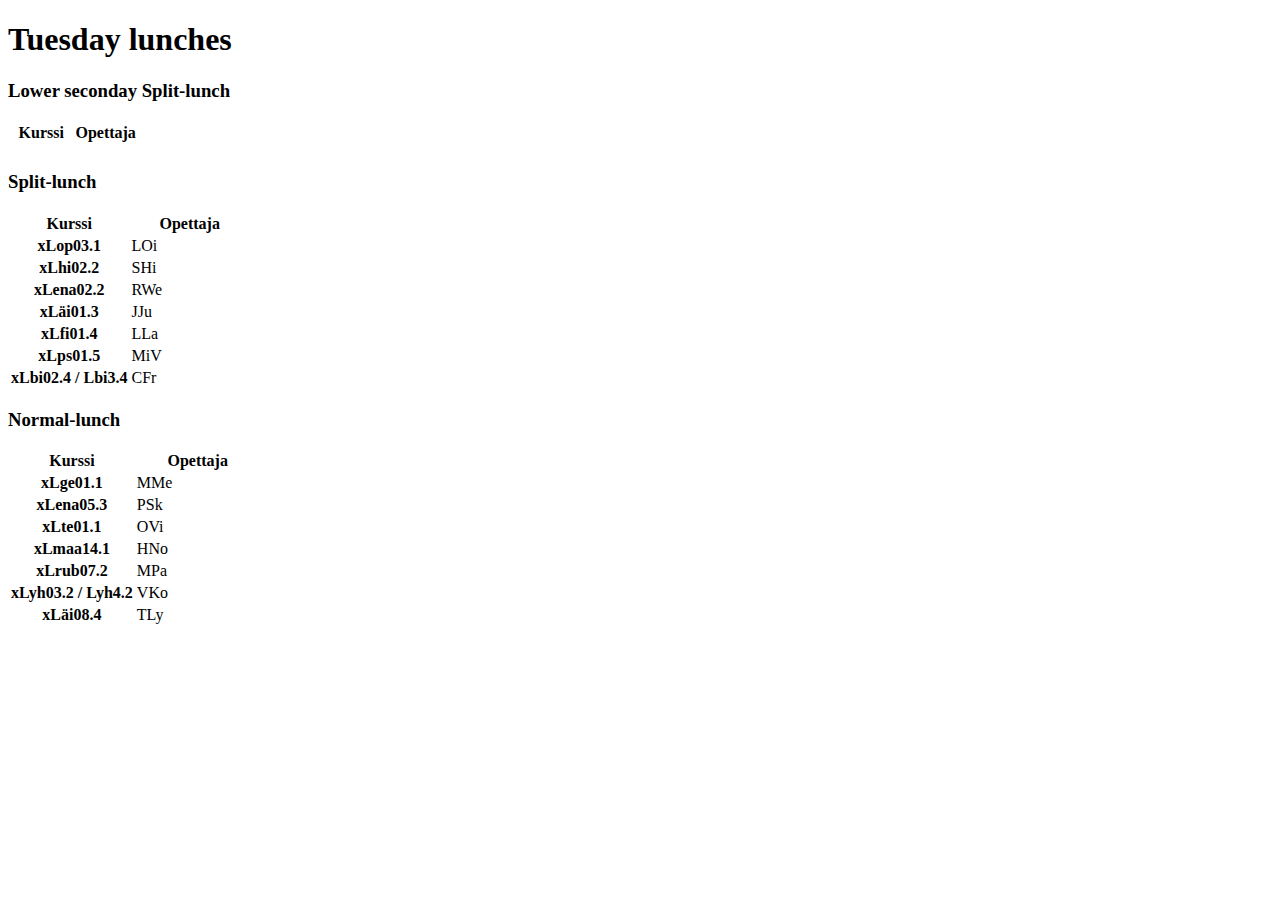
<file: bootstrap-designing.html>
<!doctype html>
<html lang="en">
  <head>
    <!-- Required meta tags -->
    <meta charset="utf-8">
    <meta name="viewport" content="width=device-width, initial-scale=1, shrink-to-fit=no">

    <!-- Bootstrap CSS -->
    <link rel="stylesheet" href="https://stackpath.bootstrapcdn.com/bootstrap/4.1.3/css/bootstrap.min.css" integrity="sha384-MCw98/SFnGE8fJT3GXwEOngsV7Zt27NXFoaoApmYm81iuXoPkFOJwJ8ERdknLPMO" crossorigin="anonymous">

    <title>Hello, world!</title>
<style>



</Style>



  </head>
  <body>
    <h1>Tuesday lunches</h1>
    <!-- This is now displaying the monday lunches as an example -->
<div class="mx-auto" style="width: 75%;" >
  <h3> Lower seconday Split-lunch </h3>
    <table class="table table-sm">
  <thead>
    <tr>
      <th scope="col">Kurssi</th>
      <th scope="col">Opettaja</th>

    </tr>
  </thead>
  <tbody>
    <tr>
      <th scope="row" style="width: 50%"></th>
      <td></td>

    </tr>
    <tr>
      <th scope="row" ></th>
      <td></td>

    </tr>

  </tbody>
</table>
<h3> Split-lunch </h3>
<table class="table table-sm table-dark">
  <thead>
    <tr>
      <th scope="col">Kurssi</th>
      <th scope="col">Opettaja</th>

    </tr>
  </thead>
  <tbody>
    <tr>
      <th scope="row"  style="width: 50%">xLop03.1</th>
      <td>LOi</td>

    </tr>
    <tr>
      <th scope="row">xLhi02.2</th>
      <td>SHi</td>

    </tr>
    <tr>
      <th scope="row">xLena02.2</th>
      <td colspan="2">RWe</td>

    </tr>
    <tr>
      <th scope="row">xLäi01.3</th>
      <td colspan="2">JJu</td>

    </tr>
    <tr>
      <th scope="row">xLfi01.4</th>
      <td colspan="2">LLa</td>

    </tr>
    <tr>
      <th scope="row">xLps01.5</th>
      <td colspan="2">MiV</td>

    </tr>
    <tr>
      <th scope="row">xLbi02.4 / Lbi3.4</th>
      <td colspan="2">CFr</td>

    </tr>
  </tbody>
</table>
<h3>Normal-lunch</h3>
<table class="table table-sm">
<thead>
<tr>
  <th scope="col" style="width: 50%">Kurssi</th>
  <th scope="col">Opettaja</th>

</tr>
</thead>
<tbody>
<tr>
  <th scope="row">xLge01.1</th>
  <td>MMe</td>

</tr>
<tr>
  <th scope="row">xLena05.3</th>
  <td>PSk</td>

</tr>
<tr>
  <th scope="row">xLte01.1</th>
  <td>OVi</td>

</tr>
<tr>
  <th scope="row">xLmaa14.1</th>
  <td>HNo</td>

</tr>
<tr>
  <th scope="row">xLrub07.2</th>
  <td>MPa</td>

</tr>
<tr>
  <th scope="row">xLyh03.2 / Lyh4.2</th>
  <td>VKo</td>

</tr>
<tr>
  <th scope="row">xLäi08.4</th>
  <td>TLy</td>

</tr>
</tbody>
</table>
</div>
    <!-- Optional JavaScript -->
    <!-- jQuery first, then Popper.js, then Bootstrap JS -->
    <script src="https://code.jquery.com/jquery-3.3.1.slim.min.js" integrity="sha384-q8i/X+965DzO0rT7abK41JStQIAqVgRVzpbzo5smXKp4YfRvH+8abtTE1Pi6jizo" crossorigin="anonymous"></script>
    <script src="https://cdnjs.cloudflare.com/ajax/libs/popper.js/1.14.3/umd/popper.min.js" integrity="sha384-ZMP7rVo3mIykV+2+9J3UJ46jBk0WLaUAdn689aCwoqbBJiSnjAK/l8WvCWPIPm49" crossorigin="anonymous"></script>
    <script src="https://stackpath.bootstrapcdn.com/bootstrap/4.1.3/js/bootstrap.min.js" integrity="sha384-ChfqqxuZUCnJSK3+MXmPNIyE6ZbWh2IMqE241rYiqJxyMiZ6OW/JmZQ5stwEULTy" crossorigin="anonymous"></script>
  </body>
</html>
</file>
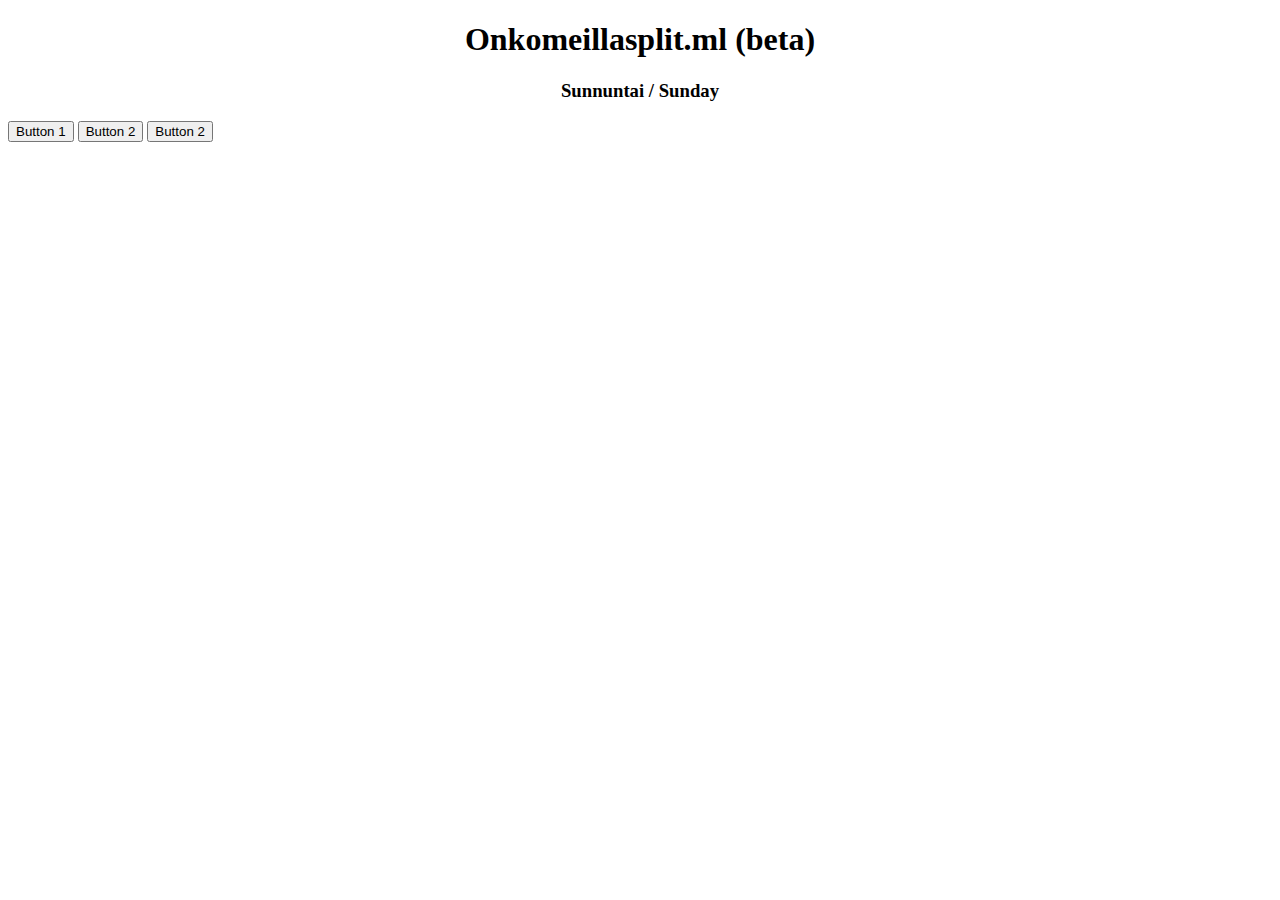
<file: button-datechangetest.html>
<!DOCTYPE html>
<html>
<head>
  <!-- Required meta tags -->
  <meta charset="utf-8">
  <meta name="viewport" content="width=device-width, initial-scale=1, shrink-to-fit=no">

  <!-- Bootstrap CSS -->
  <link rel="stylesheet" href="https://stackpath.bootstrapcdn.com/bootstrap/4.1.3/css/bootstrap.min.css" integrity="sha384-MCw98/SFnGE8fJT3GXwEOngsV7Zt27NXFoaoApmYm81iuXoPkFOJwJ8ERdknLPMO" crossorigin="anonymous">

</head>

<body>
<h1 align="center"> Onkomeillasplit.ml (beta)</h1>

  <div id="FIRST">
    <div class="0" style="display:none">
      <h3 align="center">Sunnuntai / Sunday</h3>

    </div>
    <div class="1" style="display:none">
      <h3 align="center">Maanantai / Monday</h3>

    </div>
    <div class="2" style="display:none">
      <h3 align="center">Tiistai / Tuesday</h3>

    </div>
    <div class="3" style="display:none">
      <h3 align="center">Keskiviikko / Wednesday</h3>

    </div>
    <div class="4" style="display:none">
      <h3 align="center">Torstai / Thursday</h3>

    </div>
    <div class="5" style="display:none">
      <h3 align="center">Perjantai / Friday</h3>

    </div>
    <div class="6" style="display:none">
      <h3 align="center">Lauantai / Saturday</h3>

    </div>
  </div>

  <div class="SECOND">
    <div id="0" style="display:none">
      <h3>It's weekend so no data to show</h3>

    </div>
    <div class="1" style="display:none">
      <h3></h3>

      <div class="mx-auto" style="width: 75%;" >
          <table class="table table-sm">
        <thead>
          <tr>
            <th scope="col">Kurssi</th>
            <th scope="col">Opettaja</th>

          </tr>
        </thead>
        <tbody>
          <tr>
            <th scope="row" style="width: 50%">xLena05.5</th>
            <td>RKo</td>

          </tr>
          <tr>
            <th scope="row" ></th>
            <td></td>

          </tr>

        </tbody>
      </table>
      <h3> Split-lunch </h3>
      <table class="table table-sm table-dark">
        <thead>
          <tr>
            <th scope="col">Kurssi</th>
            <th scope="col">Opettaja</th>

          </tr>
        </thead>
        <tbody>
          <tr>
            <th scope="row"  style="width: 50%">xLäi06.2</th>
            <td>HTe</td>

          </tr>
          <tr>
            <th scope="row">xLhi02.2</th>
            <td>SHi</td>

          </tr>
          <tr>
            <th scope="row">xLena02.2</th>
            <td colspan="2">RWe</td>

          </tr>
          <tr>
            <th scope="row">xLäi01.3</th>
            <td colspan="2">JJu</td>

          </tr>
          <tr>
            <th scope="row">xLfi01.4</th>
            <td colspan="2">LLa</td>

          </tr>
          <tr>
            <th scope="row">xLps01.5</th>
            <td colspan="2">MiV</td>

          </tr>
          <tr>
            <th scope="row">xLbi02.4 / Lbi3.4</th>
            <td colspan="2">CFr</td>

          </tr>
        </tbody>
      </table>
      <h3>Normal-lunch</h3>
      <table class="table table-sm">
      <thead>
      <tr>
        <th scope="col" style="width: 50%">Kurssi</th>
        <th scope="col">Opettaja</th>

      </tr>
      </thead>
      <tbody>
      <tr>
        <th scope="row">xLge01.1</th>
        <td>MMe</td>

      </tr>
      <tr>
        <th scope="row">xLena05.3</th>
        <td>PSk</td>

      </tr>
      <tr>
        <th scope="row">xLte01.1</th>
        <td>OVi</td>

      </tr>
      <tr>
        <th scope="row">xLmaa14.1</th>
        <td>HNo</td>

      </tr>
      <tr>
        <th scope="row">xLrub07.2</th>
        <td>MPa</td>

      </tr>
      <tr>
        <th scope="row">xLyh03.2 / Lyh4.2</th>
        <td>VKo</td>

      </tr>
      <tr>
        <th scope="row">xLäi08.4</th>
        <td>TLy</td>

      </tr>
      </tbody>
      </table>
      </div>


    </div>
    <div class="2" style="display:none">
      <h3></h3>
<!-- start of the taulukko -->
<div class="mx-auto" style="width: 75%;" >
  <h3> Lower seconday Split-lunch </h3>
    <table class="table table-sm">
  <thead>
    <tr>
      <th scope="col">Kurssi</th>
      <th scope="col">Opettaja</th>

    </tr>
  </thead>
  <tbody>
    <tr>
      <th scope="row" style="width: 50%"></th>
      <td></td>

    </tr>
    <tr>
      <th scope="row" ></th>
      <td></td>

    </tr>

  </tbody>
</table>
<h3> Split-lunch </h3>
<table class="table table-sm table-dark">
  <thead>
    <tr>
      <th scope="col">Kurssi</th>
      <th scope="col">Opettaja</th>

    </tr>
  </thead>
  <tbody>
    <tr>
      <th scope="row"  style="width: 50%">xLop03.1</th>
      <td>LOi</td>

    </tr>
    <tr>
      <th scope="row">xLeaa02 / eab204 / eab306</th>
      <td>RWe</td>

    </tr>
    <tr>
      <th scope="row">xLbi01.2</th>
      <td colspan="2">ARa</td>

    </tr>
    <tr>
      <th scope="row">xLfi02.2</th>
      <td colspan="2">LLa</td>

    </tr>
    <tr>
      <th scope="row">xLke02.2</th>
      <td colspan="2">HHu</td>

    </tr>
    <tr>
      <th scope="row">xLstt05.1</th>
      <td colspan="2">SSn</td>

    </tr>
    <tr>
      <th scope="row">xLfy01.3</th>
      <td colspan="2">EHy</td>

    </tr>
  </tbody>
</table>
<h3>Normal-lunch</h3>
<table class="table table-sm">
<thead>
<tr>
  <th scope="col" style="width: 50%">Kurssi</th>
  <th scope="col">Opettaja</th>

</tr>
</thead>
<tbody>
<tr>
  <th scope="row">xLsaa07 / sab208 / sab310</th>
  <td>JSn</td>

</tr>
<tr>
  <th scope="row">xLeab208 / eab310</th>
  <td>APo</td>

</tr>
<tr>
  <th scope="row">xLop03.3</th>
  <td>RKa</td>

</tr>
<tr>
  <th scope="row">xLlp01.4 / xLlt01.4</th>
  <td>JLi</td>

</tr>
<tr>
  <th scope="row">xLku01.6</th>
  <td>JLa</td>

</tr>
<tr>
  <th scope="row">xLke01.1</th>
  <td>EMa</td>

</tr>
<tr>
  <th scope="row">xLyh04.1</th>
  <td>Vko</td>

</tr>
<tr>
  <th scope="row">xLs206</th>
  <td>Mal</td>

</tr>
</tbody>
</table>
</div>

<!-- End of the taulukko -->
    </div>
    <div class="3" style="display:none">
      <div class="mx-auto" style="width: 75%;" >
        <h3> Lower seconday Split-lunch </h3>
          <table class="table table-sm">
        <thead>
          <tr>
            <th scope="col">Kurssi</th>
            <th scope="col">Opettaja</th>

          </tr>
        </thead>
        <tbody>
          <tr>
            <th scope="row" style="width: 50%">xLena05.3</th>
            <td>PSk</td>

          </tr>
          <tr>
            <th scope="row" ></th>
            <td></td>

          </tr>

        </tbody>
      </table>
      <h3> Split-lunch </h3>
      <table class="table table-sm table-dark">
        <thead>
          <tr>
            <th scope="col">Kurssi</th>
            <th scope="col">Opettaja</th>

          </tr>
        </thead>
        <tbody>
          <tr>
            <th scope="row"  style="width: 50%">xLte01.1</th>
            <td>OVi</td>

          </tr>
          <tr>
            <th scope="row">xLhi02.2</th>
            <td>SHi</td>

          </tr>
          <tr>
            <th scope="row">xLmaa14.1</th>
            <td colspan="2">HNo</td>

          </tr>
          <tr>
            <th scope="row">xLrub07.2</th>
            <td colspan="2">MPa</td>

          </tr>
          <tr>
            <th scope="row">xLyh03.2 / xLyh4.2</th>
            <td colspan="2">VKo</td>

          </tr>
          <tr>
            <th scope="row">xLge01.1</th>
            <td colspan="2">MMe</td>

          </tr>
          <tr>
            <th scope="row">xLbi02.4 / Lbi3.4</th>
            <td colspan="2">CFr</td>

          </tr>
        </tbody>
      </table>
      <h3>Normal-lunch</h3>
      <table class="table table-sm">
      <thead>
      <tr>
        <th scope="col" style="width: 50%">Kurssi</th>
        <th scope="col">Opettaja</th>

      </tr>
      </thead>
      <tbody>
      <tr>
        <th scope="row">xLäi06.2</th>
        <td>HTe</td>

      </tr>
      <tr>
        <th scope="row">xLps01.5</th>
        <td>MiV</td>

      </tr>
      <tr>
        <th scope="row">xLena02.2</th>
        <td>RWe</td>

      </tr>
      <tr>
        <th scope="row">xLäi01.3</th>
        <td>JJu</td>

      </tr>
      <tr>
        <th scope="row">xLfi01.4</th>
        <td>LLa</td>

      </tr>
      <tr>
        <th scope="row">xLäi08.4</th>
        <td>Tly</td>

      </tr>
      <tr>
        <th scope="row">xLena05.5</th>
        <td>Vko</td>

      </tr>
      <tr>
        <th scope="row"></th>
        <td></td>

      </tr>
      </tbody>
      </table>
      </div>

    </div>
    <div class="4" style="display:none">
      <h3></h3>
      <div class="mx-auto" style="width: 75%;" >
        <h3> Lower seconday Split-lunch </h3>
          <table class="table table-sm">
        <thead>
          <tr>
            <th scope="col">Kurssi</th>
            <th scope="col">Opettaja</th>

          </tr>
        </thead>
        <tbody>
          <tr>
            <th scope="row" style="width: 50%">xLmaa14.2</th>
            <td>SSn</td>

          </tr>
          <tr>
            <th scope="row" ></th>
            <td></td>

          </tr>

        </tbody>
      </table>
      <h3> Split-lunch </h3>
      <table class="table table-sm table-dark">
        <thead>
          <tr>
            <th scope="col">Kurssi</th>
            <th scope="col">Opettaja</th>

          </tr>
        </thead>
        <tbody>
          <tr>
            <th scope="row"  style="width: 50%">xLäi01.2</th>
            <td>STa</td>

          </tr>
          <tr>
            <th scope="row">xLäi08.1 / Läi8.1</th>
            <td>HTe</td>

          </tr>
          <tr>
            <th scope="row">xLmaa07.4</th>
            <td colspan="2">EHä</td>

          </tr>
          <tr>
            <th scope="row">xLrua07.1</th>
            <td colspan="2">PAu</td>

          </tr>
          <tr>
            <th scope="row">xLäi06.3</th>
            <td colspan="2">TLy</td>

          </tr>
          <tr>
            <th scope="row">xLyh01.5</th>
            <td colspan="2">VKo</td>

          </tr>
          <tr>
            <th scope="row"></th>
            <td colspan="2"></td>

          </tr>
        </tbody>
      </table>
      <h3>Normal-lunch</h3>
      <table class="table table-sm">
      <thead>
      <tr>
        <th scope="col" style="width: 50%">Kurssi</th>
        <th scope="col">Opettaja</th>

      </tr>
      </thead>
      <tbody>
      <tr>
        <th scope="row">xLena01.1</th>
        <td>MiV</td>

      </tr>
      <tr>
        <th scope="row">xLrua04.1</th>
        <td>CSk</td>

      </tr>
      <tr>
        <th scope="row">xLrub04.1</th>
        <td>AKa</td>

      </tr>
      <tr>
        <th scope="row">xLena02.3</th>
        <td>Rko</td>

      </tr>
      <tr>
        <th scope="row">xLge01.4</th>
        <td>MMe</td>

      </tr>
      <tr>
        <th scope="row">xLmaa07.2</th>
        <td>HNo</td>

      </tr>
      <tr>
        <th scope="row">xLrub04.3</th>
        <td>MPa</td>

      </tr>
      <tr>
        <th scope="row"></th>
        <td></td>

      </tr>
      </tbody>
      </table>
      </div>

    </div>
    <div class="5" style="display:none">
      <h3></h3>
      <div class="mx-auto" style="width: 75%;" >
        <h3> Lower seconday Split-lunch </h3>
          <table class="table table-sm">
        <thead>
          <tr>
            <th scope="col">Kurssi</th>
            <th scope="col">Opettaja</th>

          </tr>
        </thead>
        <tbody>
          <tr>
            <th scope="row" style="width: 50%">xLfy01.6</th>
            <td>MSl</td>

          </tr>
          <tr>
            <th scope="row" ></th>
            <td></td>

          </tr>

        </tbody>
      </table>
      <h3> Split-lunch </h3>
      <table class="table table-sm table-dark">
        <thead>
          <tr>
            <th scope="col">Kurssi</th>
            <th scope="col">Opettaja</th>

          </tr>
        </thead>
        <tbody>
          <tr>
            <th scope="row"  style="width: 50%">xLmaa07.3</th>
            <td>SSn</td>

          </tr>
          <tr>
            <th scope="row">xLbi01.4</th>
            <td>Mli</td>

          </tr>
          <tr>
            <th scope="row">xLmu01.1</th>
            <td colspan="2">MMc</td>

          </tr>
          <tr>
            <th scope="row">xLrua04.2</th>
            <td colspan="2">MiV</td>

          </tr>
          <tr>
            <th scope="row">xLrub04.4</th>
            <td colspan="2">PAu</td>

          </tr>
          <tr>
            <th scope="row">xLhi03.2</th>
            <td colspan="2">SHi</td>

          </tr>
          <tr>
            <th scope="row">xLmaa14.3</th>
            <td colspan="2">HNo</td>

          </tr>
        </tbody>
      </table>
      <h3>Normal-lunch</h3>
      <table class="table table-sm">
      <thead>
      <tr>
        <th scope="col" style="width: 50%">Kurssi</th>
        <th scope="col">Opettaja</th>

      </tr>
      </thead>
      <tbody>
      <tr>
        <th scope="row">xLmaa07.1</th>
        <td>EKa</td>

      </tr>
      <tr>
        <th scope="row">xLmab08.1</th>
        <td>SGa</td>

      </tr>
      <tr>
        <th scope="row">xLäi09.4</th>
        <td>HTe</td>

      </tr>
      <tr>
        <th scope="row">xLmaa07.5</th>
        <td>LEk</td>

      </tr>
      <tr>
        <th scope="row">xLke01.5</th>
        <td>HHu</td>

      </tr>
      <tr>
        <th scope="row">xLrub04.2</th>
        <td>MPa</td>

      </tr>
      <tr>
        <th scope="row">xLku01.2</th>
        <td>KEs</td>

      </tr>
      <tr>
        <th scope="row">xLku01.3</th>
        <td>JLa</td>

      </tr>
      </tbody>
      </table>
      </div>

    </div>
    <div class="6" style="display:none">
      <h3>It's weekend so no data to show</h3>

    </div>
  </div>

  <button id="1" onClick="reply_click(this.id)">Button 1</button>
  <button id="2" onClick="reply_click(this.id)">Button 2</button>
    <button id="3" onClick="reply_click(this.id)">Button 2</button>
  <script src="https://code.jquery.com/jquery-3.3.1.slim.min.js" integrity="sha384-q8i/X+965DzO0rT7abK41JStQIAqVgRVzpbzo5smXKp4YfRvH+8abtTE1Pi6jizo" crossorigin="anonymous"></script>
  <script src="https://cdnjs.cloudflare.com/ajax/libs/popper.js/1.14.3/umd/popper.min.js" integrity="sha384-ZMP7rVo3mIykV+2+9J3UJ46jBk0WLaUAdn689aCwoqbBJiSnjAK/l8WvCWPIPm49" crossorigin="anonymous"></script>
  <script src="https://stackpath.bootstrapcdn.com/bootstrap/4.1.3/js/bootstrap.min.js" integrity="sha384-ChfqqxuZUCnJSK3+MXmPNIyE6ZbWh2IMqE241rYiqJxyMiZ6OW/JmZQ5stwEULTy" crossorigin="anonymous"></script>
  <script>

  var b1 = document.getElementById('b1'), b2 = document.getElementById('b2');
  function showhide() {
    var d = new Date();
    var s = document.getElementsByClassName(d.getDay());
    for (var i = 0; i < s.length; i++) {
      s[i].style.display = 'block';
     localStorage.setItem("v", d.getDay());
    }
  }
   function reply_click(clicked_id) {
      var v = localStorage.getItem("v");

      var a = new Date();
      var d = clicked_id;
      var b = document.getElementsByClassName(a.getDay())
      var s = document.getElementsByClassName(d);
      var x = document.getElementsByClassName(v);
      for (var i = 0; i < s.length; i++) {
        console.log(v);
        if (d == v) {

          s[i].style.display = 'block';






        } else {
        s[i].style.display = 'block';
        x[i].style.display = 'none';
        localStorage.setItem("v", d);
        console.log();
      }
      }
  };
  showhide();

  </script>
</body>




</html>
</file>
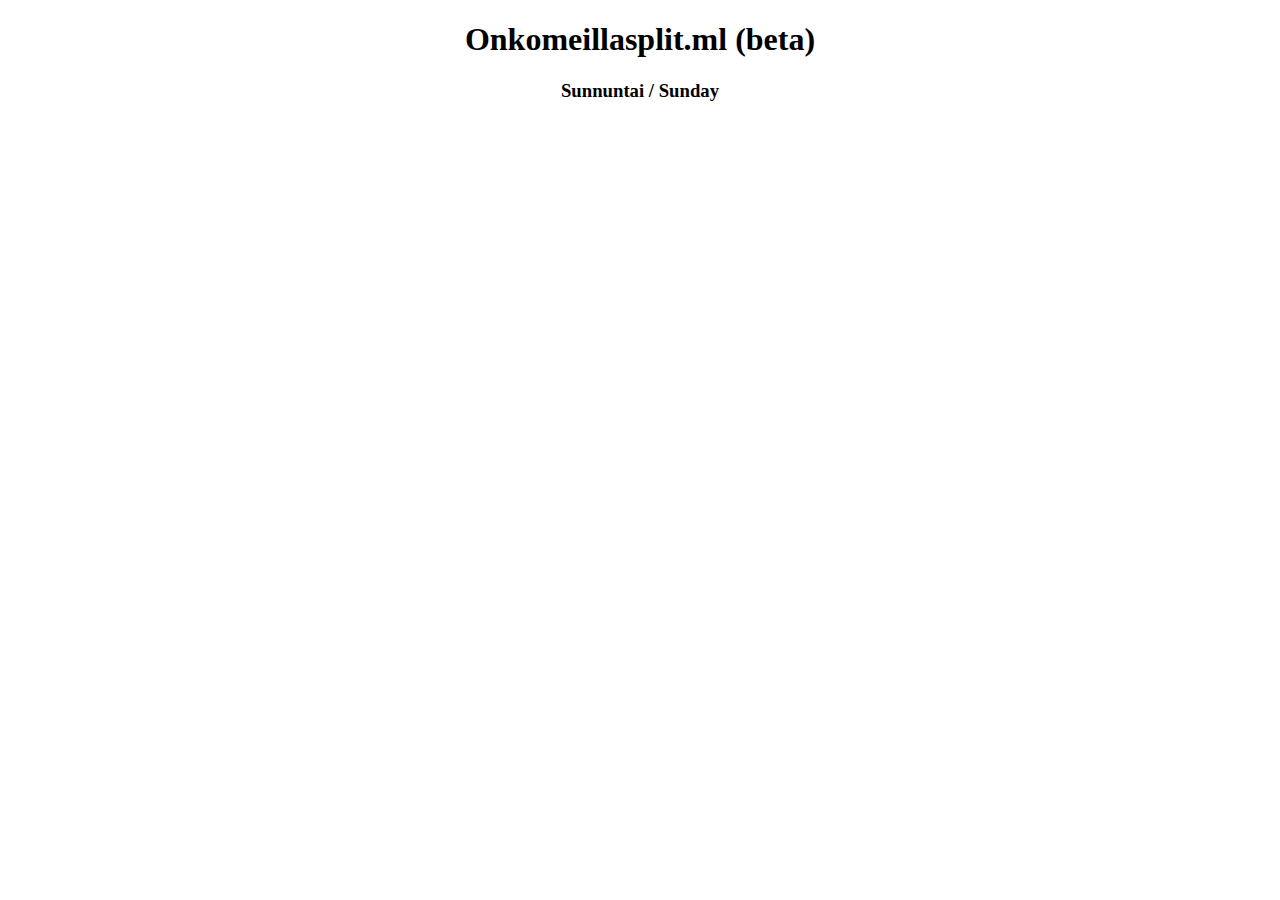
<file: index-with-tables.html>
<!DOCTYPE html>
<html>
<head>
  <!-- Required meta tags -->
  <meta charset="utf-8">
  <meta name="viewport" content="width=device-width, initial-scale=1, shrink-to-fit=no">

  <!-- Bootstrap CSS -->
  <link rel="stylesheet" href="https://stackpath.bootstrapcdn.com/bootstrap/4.1.3/css/bootstrap.min.css" integrity="sha384-MCw98/SFnGE8fJT3GXwEOngsV7Zt27NXFoaoApmYm81iuXoPkFOJwJ8ERdknLPMO" crossorigin="anonymous">

</head>

<body>
<h1 align="center"> Onkomeillasplit.ml (beta)</h1>
  <div id="FIRST">
    <div class="0" style="display:none">
      <h3 align="center">Sunnuntai / Sunday</h3>

    </div>
    <div class="1" style="display:none">
      <h3 align="center">Maanantai / Monday</h3>

    </div>
    <div class="2" style="display:none">
      <h3 align="center">Tiistai / Tuesday</h3>

    </div>
    <div class="3" style="display:none">
      <h3 align="center">Keskiviikko / Wednesday</h3>

    </div>
    <div class="4" style="display:none">
      <h3 align="center">Torstai / Thursday</h3>

    </div>
    <div class="5" style="display:none">
      <h3 align="center">Perjantai / Friday</h3>

    </div>
    <div class="6" style="display:none">
      <h3 align="center">Lauantai / Saturday</h3>

    </div>
  </div>

  <div class="SECOND">
    <div id="0" style="display:none">
      <h3>It's weekend so no data to show</h3>

    </div>
    <div class="1" style="display:none">
      <h3></h3>

      <div class="mx-auto" style="width: 75%;" >
          <table class="table table-sm">
        <thead>
          <tr>
            <th scope="col">Kurssi</th>
            <th scope="col">Opettaja</th>

          </tr>
        </thead>
        <tbody>
          <tr>
            <th scope="row" style="width: 50%">xLena05.5</th>
            <td>RKo</td>

          </tr>
          <tr>
            <th scope="row" ></th>
            <td></td>

          </tr>

        </tbody>
      </table>
      <h3> Split-lunch </h3>
      <table class="table table-sm table-dark">
        <thead>
          <tr>
            <th scope="col">Kurssi</th>
            <th scope="col">Opettaja</th>

          </tr>
        </thead>
        <tbody>
          <tr>
            <th scope="row"  style="width: 50%">xLäi06.2</th>
            <td>HTe</td>

          </tr>
          <tr>
            <th scope="row">xLhi02.2</th>
            <td>SHi</td>

          </tr>
          <tr>
            <th scope="row">xLena02.2</th>
            <td colspan="2">RWe</td>

          </tr>
          <tr>
            <th scope="row">xLäi01.3</th>
            <td colspan="2">JJu</td>

          </tr>
          <tr>
            <th scope="row">xLfi01.4</th>
            <td colspan="2">LLa</td>

          </tr>
          <tr>
            <th scope="row">xLps01.5</th>
            <td colspan="2">MiV</td>

          </tr>
          <tr>
            <th scope="row">xLbi02.4 / Lbi3.4</th>
            <td colspan="2">CFr</td>

          </tr>
        </tbody>
      </table>
      <h3>Normal-lunch</h3>
      <table class="table table-sm">
      <thead>
      <tr>
        <th scope="col" style="width: 50%">Kurssi</th>
        <th scope="col">Opettaja</th>

      </tr>
      </thead>
      <tbody>
      <tr>
        <th scope="row">xLge01.1</th>
        <td>MMe</td>

      </tr>
      <tr>
        <th scope="row">xLena05.3</th>
        <td>PSk</td>

      </tr>
      <tr>
        <th scope="row">xLte01.1</th>
        <td>OVi</td>

      </tr>
      <tr>
        <th scope="row">xLmaa14.1</th>
        <td>HNo</td>

      </tr>
      <tr>
        <th scope="row">xLrub07.2</th>
        <td>MPa</td>

      </tr>
      <tr>
        <th scope="row">xLyh03.2 / Lyh4.2</th>
        <td>VKo</td>

      </tr>
      <tr>
        <th scope="row">xLäi08.4</th>
        <td>TLy</td>

      </tr>
      </tbody>
      </table>
      </div>


    </div>
    <div class="2" style="display:none">
      <h3></h3>
<!-- start of the taulukko -->
<div class="mx-auto" style="width: 75%;" >
  <h3> Lower seconday Split-lunch </h3>
    <table class="table table-sm">
  <thead>
    <tr>
      <th scope="col">Kurssi</th>
      <th scope="col">Opettaja</th>

    </tr>
  </thead>
  <tbody>
    <tr>
      <th scope="row" style="width: 50%"></th>
      <td></td>

    </tr>
    <tr>
      <th scope="row" ></th>
      <td></td>

    </tr>

  </tbody>
</table>
<h3> Split-lunch </h3>
<table class="table table-sm table-dark">
  <thead>
    <tr>
      <th scope="col">Kurssi</th>
      <th scope="col">Opettaja</th>

    </tr>
  </thead>
  <tbody>
    <tr>
      <th scope="row"  style="width: 50%">xLop03.1</th>
      <td>LOi</td>

    </tr>
    <tr>
      <th scope="row">xLeaa02 / eab204 / eab306</th>
      <td>RWe</td>

    </tr>
    <tr>
      <th scope="row">xLbi01.2</th>
      <td colspan="2">ARa</td>

    </tr>
    <tr>
      <th scope="row">xLfi02.2</th>
      <td colspan="2">LLa</td>

    </tr>
    <tr>
      <th scope="row">xLke02.2</th>
      <td colspan="2">HHu</td>

    </tr>
    <tr>
      <th scope="row">xLstt05.1</th>
      <td colspan="2">SSn</td>

    </tr>
    <tr>
      <th scope="row">xLfy01.3</th>
      <td colspan="2">EHy</td>

    </tr>
  </tbody>
</table>
<h3>Normal-lunch</h3>
<table class="table table-sm">
<thead>
<tr>
  <th scope="col" style="width: 50%">Kurssi</th>
  <th scope="col">Opettaja</th>

</tr>
</thead>
<tbody>
<tr>
  <th scope="row">xLsaa07 / sab208 / sab310</th>
  <td>JSn</td>

</tr>
<tr>
  <th scope="row">xLeab208 / eab310</th>
  <td>APo</td>

</tr>
<tr>
  <th scope="row">xLop03.3</th>
  <td>RKa</td>

</tr>
<tr>
  <th scope="row">xLlp01.4 / xLlt01.4</th>
  <td>JLi</td>

</tr>
<tr>
  <th scope="row">xLku01.6</th>
  <td>JLa</td>

</tr>
<tr>
  <th scope="row">xLke01.1</th>
  <td>EMa</td>

</tr>
<tr>
  <th scope="row">xLyh04.1</th>
  <td>Vko</td>

</tr>
<tr>
  <th scope="row">xLs206</th>
  <td>Mal</td>

</tr>
</tbody>
</table>
</div>

<!-- End of the taulukko -->
    </div>
    <div class="3" style="display:none">
      <div class="mx-auto" style="width: 75%;" >
        <h3> Lower seconday Split-lunch </h3>
          <table class="table table-sm">
        <thead>
          <tr>
            <th scope="col">Kurssi</th>
            <th scope="col">Opettaja</th>

          </tr>
        </thead>
        <tbody>
          <tr>
            <th scope="row" style="width: 50%">xLena05.3</th>
            <td>PSk</td>

          </tr>
          <tr>
            <th scope="row" ></th>
            <td></td>

          </tr>

        </tbody>
      </table>
      <h3> Split-lunch </h3>
      <table class="table table-sm table-dark">
        <thead>
          <tr>
            <th scope="col">Kurssi</th>
            <th scope="col">Opettaja</th>

          </tr>
        </thead>
        <tbody>
          <tr>
            <th scope="row"  style="width: 50%">xLte01.1</th>
            <td>OVi</td>

          </tr>
          <tr>
            <th scope="row">xLhi02.2</th>
            <td>SHi</td>

          </tr>
          <tr>
            <th scope="row">xLmaa14.1</th>
            <td colspan="2">HNo</td>

          </tr>
          <tr>
            <th scope="row">xLrub07.2</th>
            <td colspan="2">MPa</td>

          </tr>
          <tr>
            <th scope="row">xLyh03.2 / xLyh4.2</th>
            <td colspan="2">VKo</td>

          </tr>
          <tr>
            <th scope="row">xLge01.1</th>
            <td colspan="2">MMe</td>

          </tr>
          <tr>
            <th scope="row">xLbi02.4 / Lbi3.4</th>
            <td colspan="2">CFr</td>

          </tr>
        </tbody>
      </table>
      <h3>Normal-lunch</h3>
      <table class="table table-sm">
      <thead>
      <tr>
        <th scope="col" style="width: 50%">Kurssi</th>
        <th scope="col">Opettaja</th>

      </tr>
      </thead>
      <tbody>
      <tr>
        <th scope="row">xLäi06.2</th>
        <td>HTe</td>

      </tr>
      <tr>
        <th scope="row">xLps01.5</th>
        <td>MiV</td>

      </tr>
      <tr>
        <th scope="row">xLena02.2</th>
        <td>RWe</td>

      </tr>
      <tr>
        <th scope="row">xLäi01.3</th>
        <td>JJu</td>

      </tr>
      <tr>
        <th scope="row">xLfi01.4</th>
        <td>LLa</td>

      </tr>
      <tr>
        <th scope="row">xLäi08.4</th>
        <td>Tly</td>

      </tr>
      <tr>
        <th scope="row">xLena05.5</th>
        <td>Vko</td>

      </tr>
      <tr>
        <th scope="row"></th>
        <td></td>

      </tr>
      </tbody>
      </table>
      </div>

    </div>
    <div class="4" style="display:none">
      <h3></h3>
      <div class="mx-auto" style="width: 75%;" >
        <h3> Lower seconday Split-lunch </h3>
          <table class="table table-sm">
        <thead>
          <tr>
            <th scope="col">Kurssi</th>
            <th scope="col">Opettaja</th>

          </tr>
        </thead>
        <tbody>
          <tr>
            <th scope="row" style="width: 50%">xLmaa14.2</th>
            <td>SSn</td>

          </tr>
          <tr>
            <th scope="row" ></th>
            <td></td>

          </tr>

        </tbody>
      </table>
      <h3> Split-lunch </h3>
      <table class="table table-sm table-dark">
        <thead>
          <tr>
            <th scope="col">Kurssi</th>
            <th scope="col">Opettaja</th>

          </tr>
        </thead>
        <tbody>
          <tr>
            <th scope="row"  style="width: 50%">xLäi01.2</th>
            <td>STa</td>

          </tr>
          <tr>
            <th scope="row">xLäi08.1 / Läi8.1</th>
            <td>HTe</td>

          </tr>
          <tr>
            <th scope="row">xLmaa07.4</th>
            <td colspan="2">EHä</td>

          </tr>
          <tr>
            <th scope="row">xLrua07.1</th>
            <td colspan="2">PAu</td>

          </tr>
          <tr>
            <th scope="row">xLäi06.3</th>
            <td colspan="2">TLy</td>

          </tr>
          <tr>
            <th scope="row">xLyh01.5</th>
            <td colspan="2">VKo</td>

          </tr>
          <tr>
            <th scope="row"></th>
            <td colspan="2"></td>

          </tr>
        </tbody>
      </table>
      <h3>Normal-lunch</h3>
      <table class="table table-sm">
      <thead>
      <tr>
        <th scope="col" style="width: 50%">Kurssi</th>
        <th scope="col">Opettaja</th>

      </tr>
      </thead>
      <tbody>
      <tr>
        <th scope="row">xLena01.1</th>
        <td>MiV</td>

      </tr>
      <tr>
        <th scope="row">xLrua04.1</th>
        <td>CSk</td>

      </tr>
      <tr>
        <th scope="row">xLrub04.1</th>
        <td>AKa</td>

      </tr>
      <tr>
        <th scope="row">xLena02.3</th>
        <td>Rko</td>

      </tr>
      <tr>
        <th scope="row">xLge01.4</th>
        <td>MMe</td>

      </tr>
      <tr>
        <th scope="row">xLmaa07.2</th>
        <td>HNo</td>

      </tr>
      <tr>
        <th scope="row">xLrub04.3</th>
        <td>MPa</td>

      </tr>
      <tr>
        <th scope="row"></th>
        <td></td>

      </tr>
      </tbody>
      </table>
      </div>

    </div>
    <div class="5" style="display:none">
      <h3></h3>
      <div class="mx-auto" style="width: 75%;" >
        <h3> Lower seconday Split-lunch </h3>
          <table class="table table-sm">
        <thead>
          <tr>
            <th scope="col">Kurssi</th>
            <th scope="col">Opettaja</th>

          </tr>
        </thead>
        <tbody>
          <tr>
            <th scope="row" style="width: 50%">xLfy01.6</th>
            <td>MSl</td>

          </tr>
          <tr>
            <th scope="row" ></th>
            <td></td>

          </tr>

        </tbody>
      </table>
      <h3> Split-lunch </h3>
      <table class="table table-sm table-dark">
        <thead>
          <tr>
            <th scope="col">Kurssi</th>
            <th scope="col">Opettaja</th>

          </tr>
        </thead>
        <tbody>
          <tr>
            <th scope="row"  style="width: 50%">xLmaa07.3</th>
            <td>SSn</td>

          </tr>
          <tr>
            <th scope="row">xLbi01.4</th>
            <td>Mli</td>

          </tr>
          <tr>
            <th scope="row">xLmu01.1</th>
            <td colspan="2">MMc</td>

          </tr>
          <tr>
            <th scope="row">xLrua04.2</th>
            <td colspan="2">MiV</td>

          </tr>
          <tr>
            <th scope="row">xLrub04.4</th>
            <td colspan="2">PAu</td>

          </tr>
          <tr>
            <th scope="row">xLhi03.2</th>
            <td colspan="2">SHi</td>

          </tr>
          <tr>
            <th scope="row">xLmaa14.3</th>
            <td colspan="2">HNo</td>

          </tr>
        </tbody>
      </table>
      <h3>Normal-lunch</h3>
      <table class="table table-sm">
      <thead>
      <tr>
        <th scope="col" style="width: 50%">Kurssi</th>
        <th scope="col">Opettaja</th>

      </tr>
      </thead>
      <tbody>
      <tr>
        <th scope="row">xLmaa07.1</th>
        <td>EKa</td>

      </tr>
      <tr>
        <th scope="row">xLmab08.1</th>
        <td>SGa</td>

      </tr>
      <tr>
        <th scope="row">xLäi09.4</th>
        <td>HTe</td>

      </tr>
      <tr>
        <th scope="row">xLmaa07.5</th>
        <td>LEk</td>

      </tr>
      <tr>
        <th scope="row">xLke01.5</th>
        <td>HHu</td>

      </tr>
      <tr>
        <th scope="row">xLrub04.2</th>
        <td>MPa</td>

      </tr>
      <tr>
        <th scope="row">xLku01.2</th>
        <td>KEs</td>

      </tr>
      <tr>
        <th scope="row">xLku01.3</th>
        <td>JLa</td>

      </tr>
      </tbody>
      </table>
      </div>

    </div>
    <div class="6" style="display:none">
      <h3>It's weekend so no data to show</h3>

    </div>
  </div>
  <script src="https://code.jquery.com/jquery-3.3.1.slim.min.js" integrity="sha384-q8i/X+965DzO0rT7abK41JStQIAqVgRVzpbzo5smXKp4YfRvH+8abtTE1Pi6jizo" crossorigin="anonymous"></script>
  <script src="https://cdnjs.cloudflare.com/ajax/libs/popper.js/1.14.3/umd/popper.min.js" integrity="sha384-ZMP7rVo3mIykV+2+9J3UJ46jBk0WLaUAdn689aCwoqbBJiSnjAK/l8WvCWPIPm49" crossorigin="anonymous"></script>
  <script src="https://stackpath.bootstrapcdn.com/bootstrap/4.1.3/js/bootstrap.min.js" integrity="sha384-ChfqqxuZUCnJSK3+MXmPNIyE6ZbWh2IMqE241rYiqJxyMiZ6OW/JmZQ5stwEULTy" crossorigin="anonymous"></script>
  <script>
  function showhide() {
    var d = new Date();
    var s = document.getElementsByClassName(d.getDay());
    for (var i = 0; i < s.length; i++) {
      s[i].style.display = 'block';
    }
  }

  showhide();

  </script>
</body>




</html>
</file>
